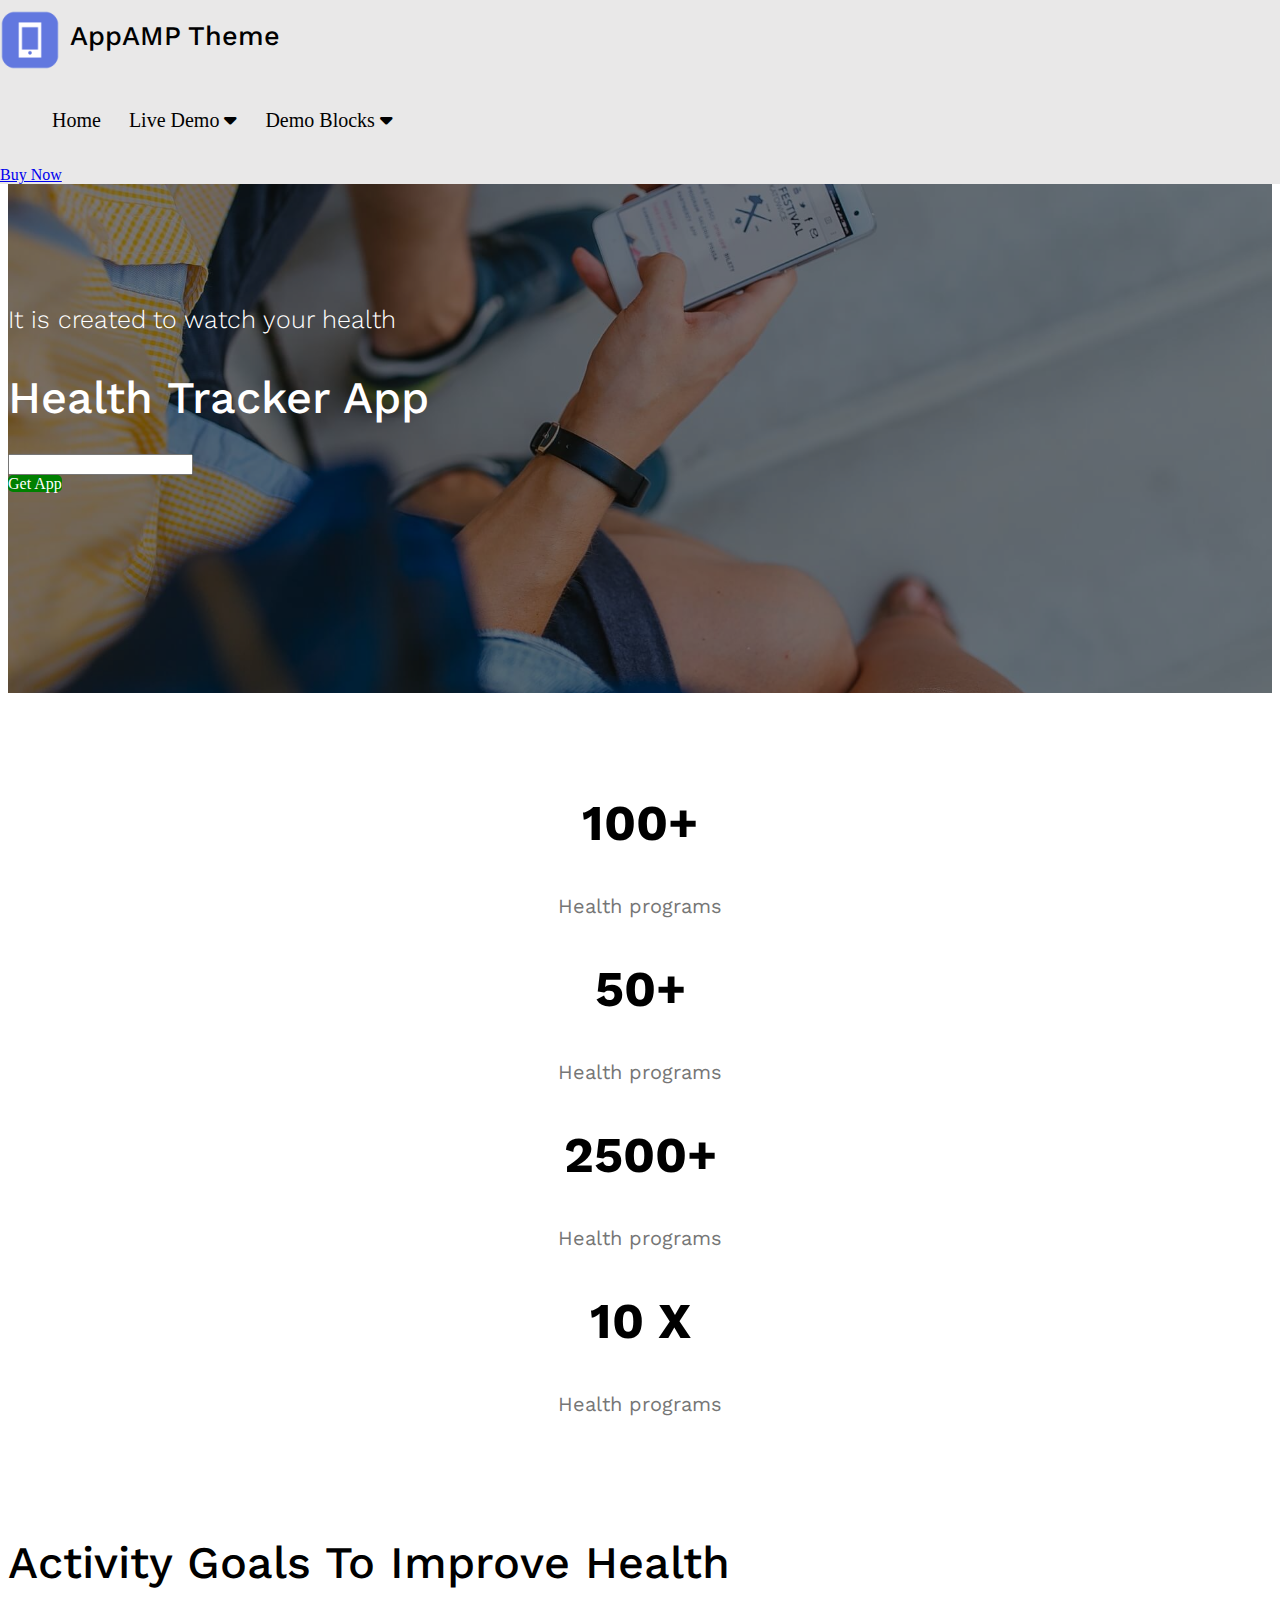
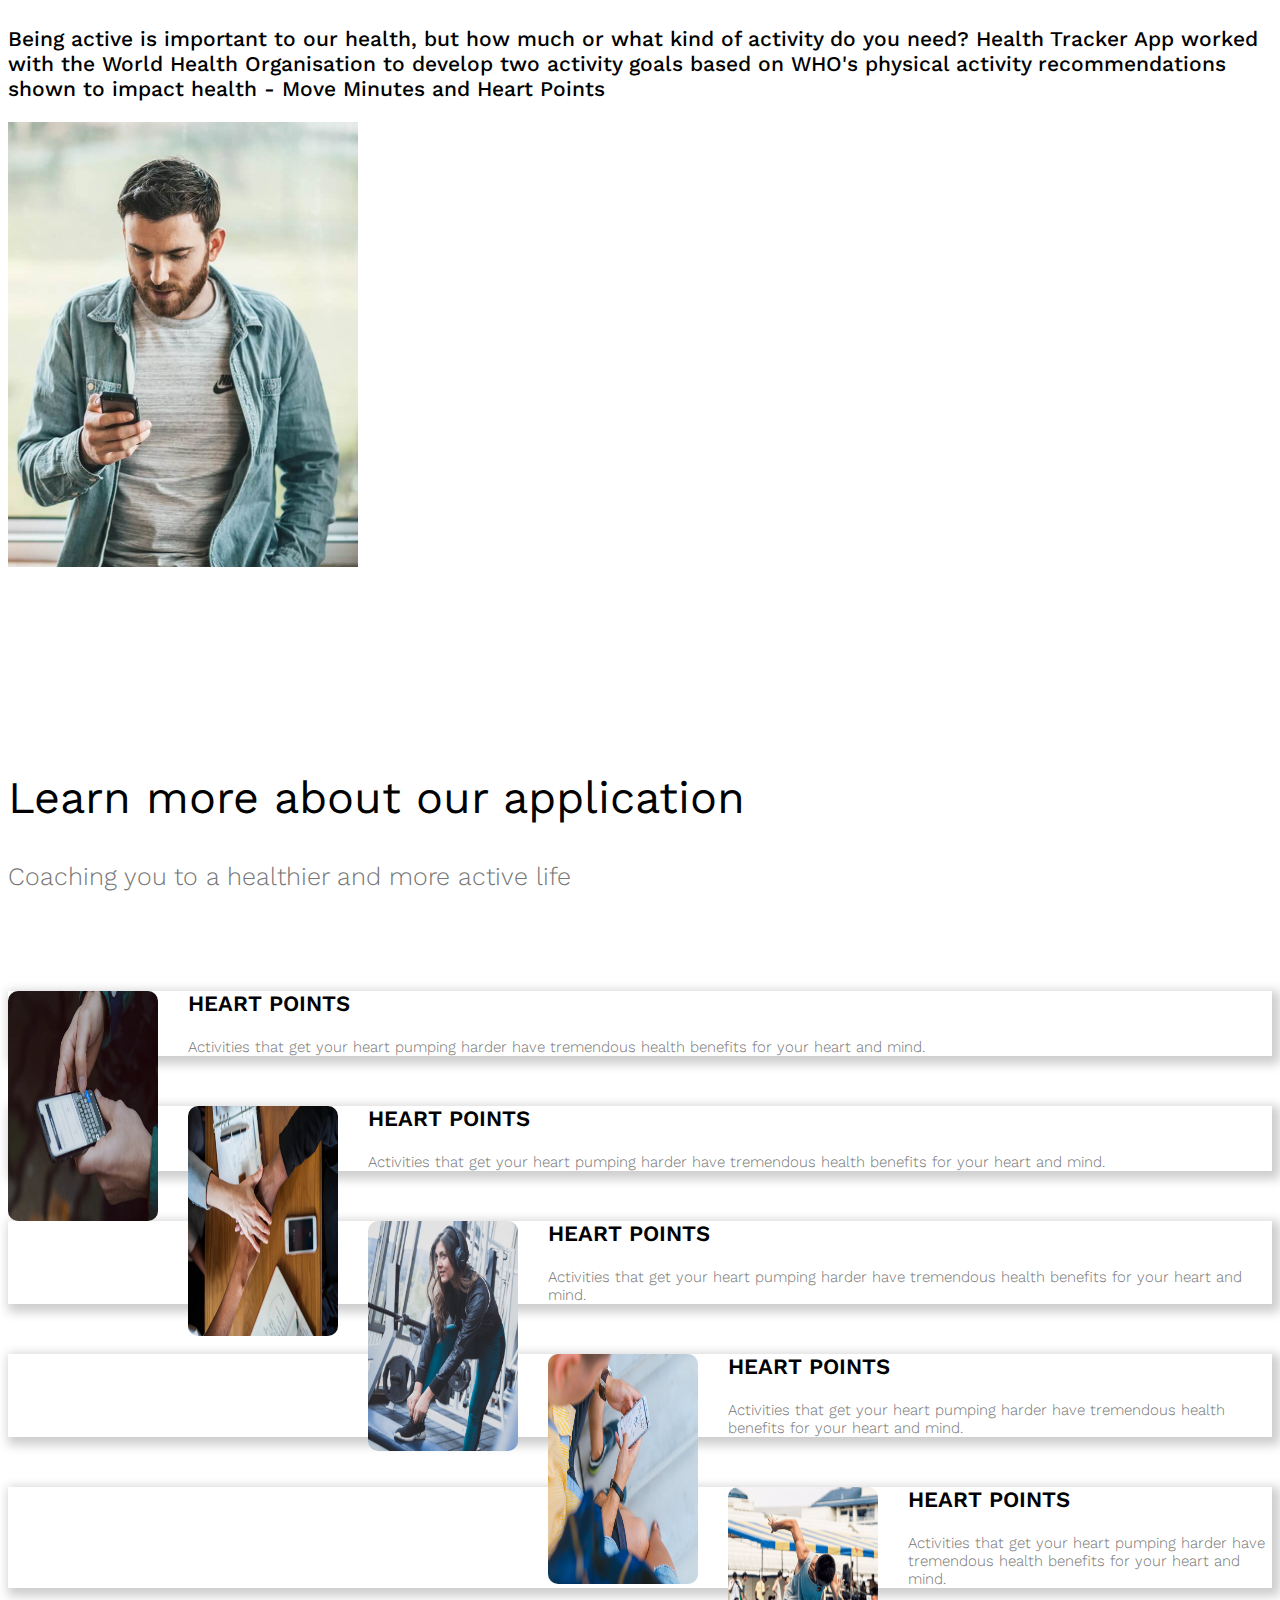
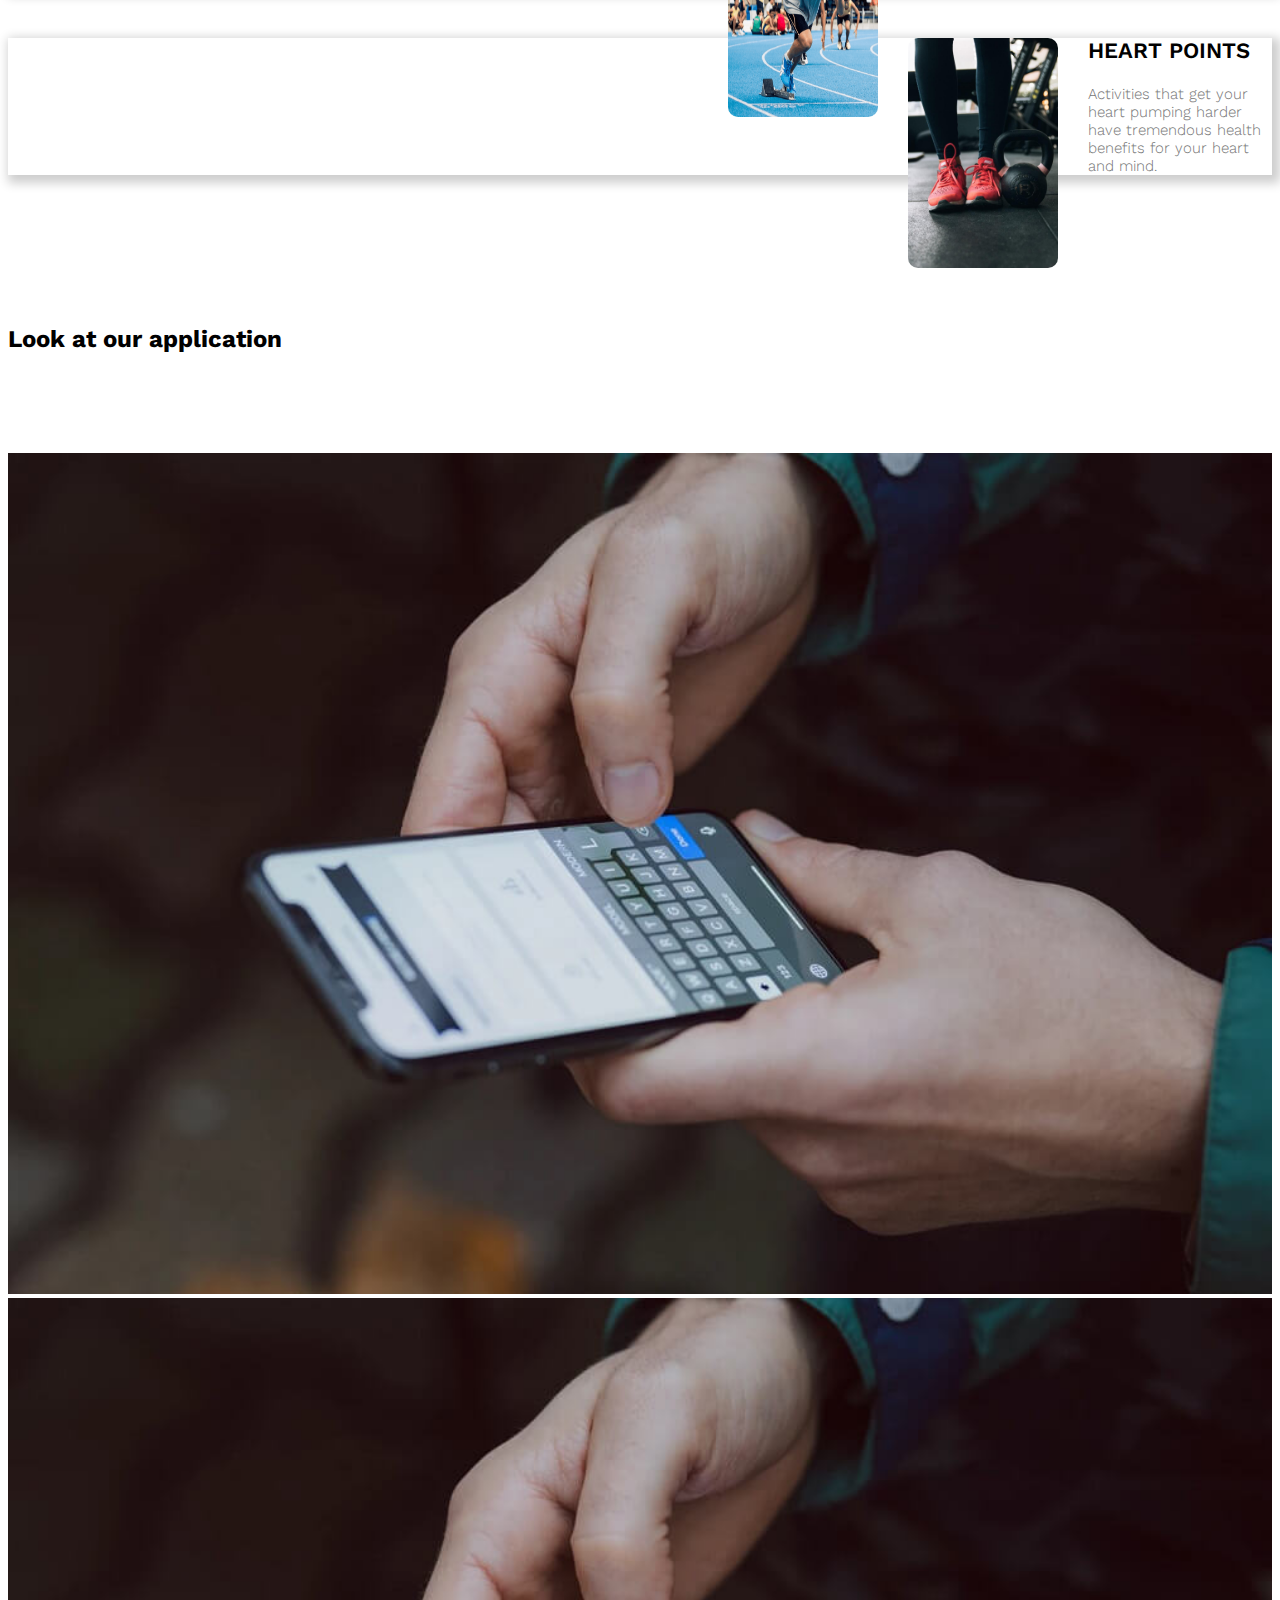
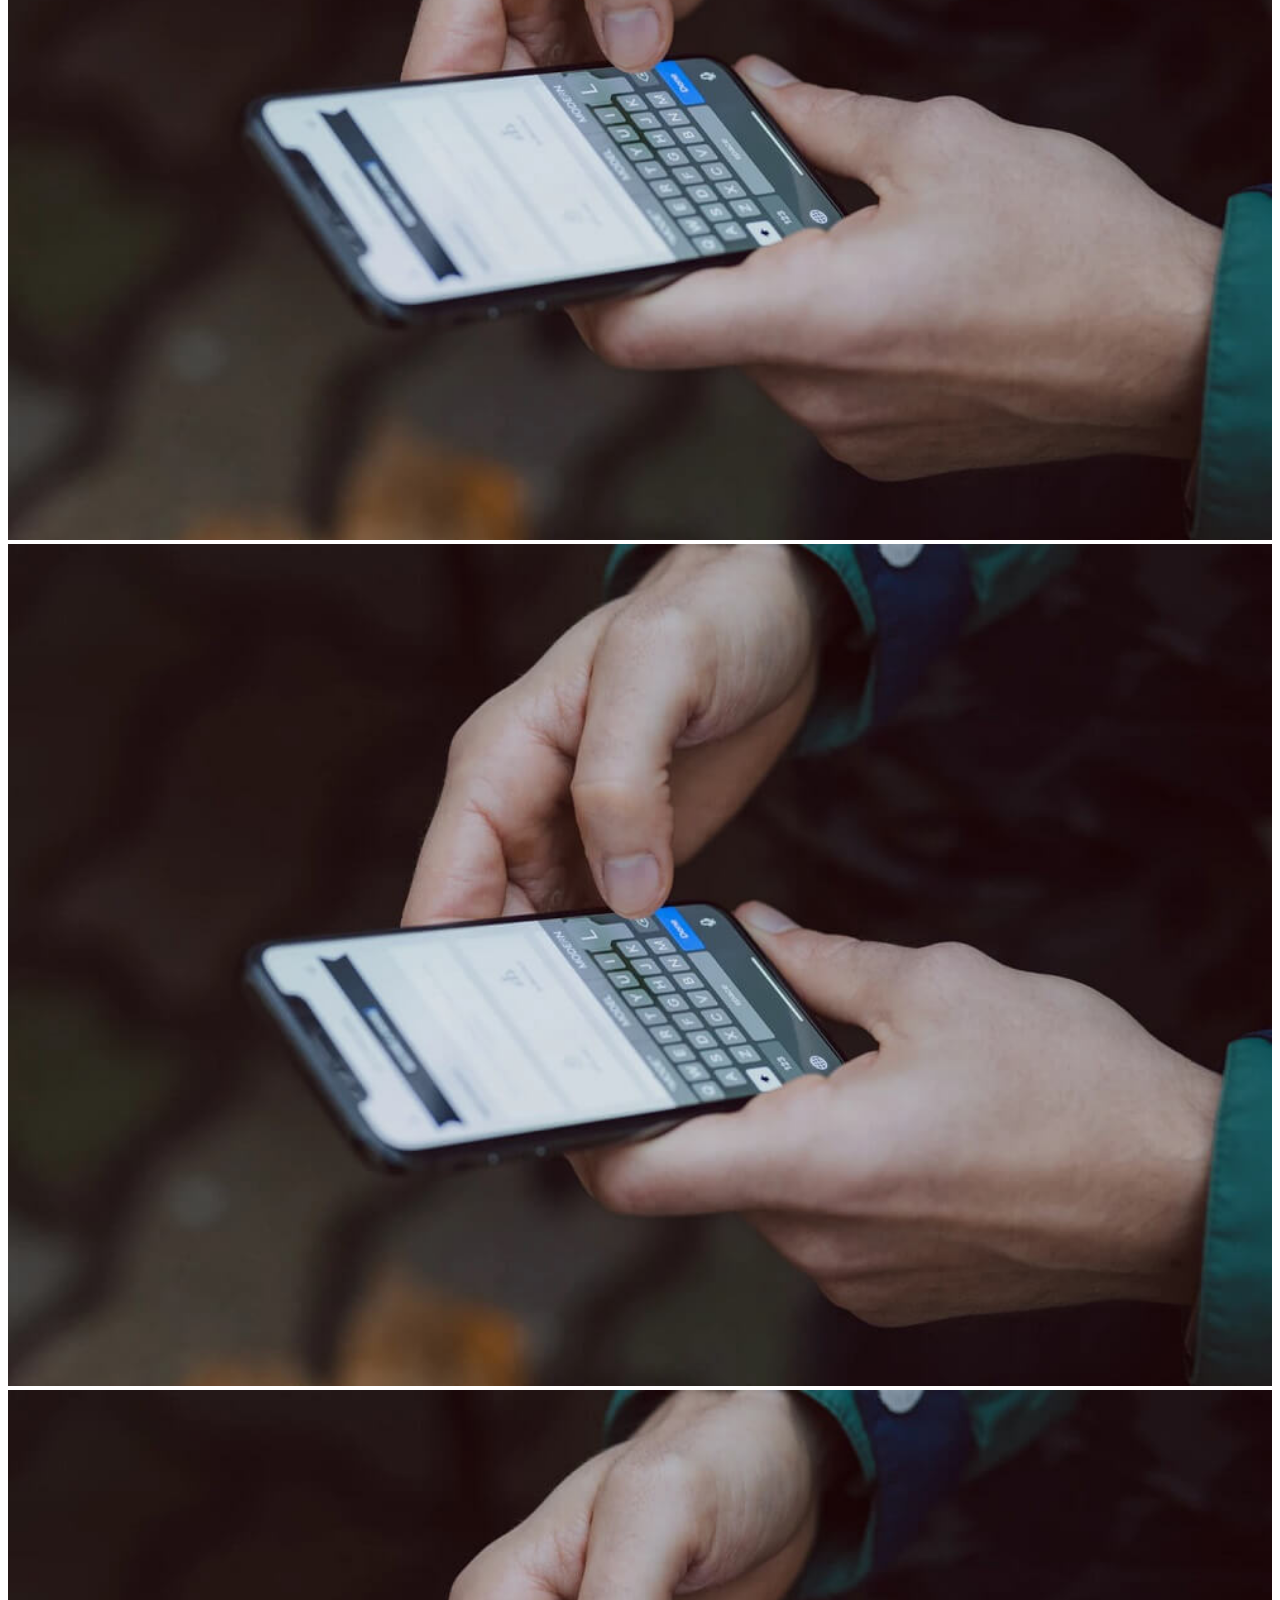
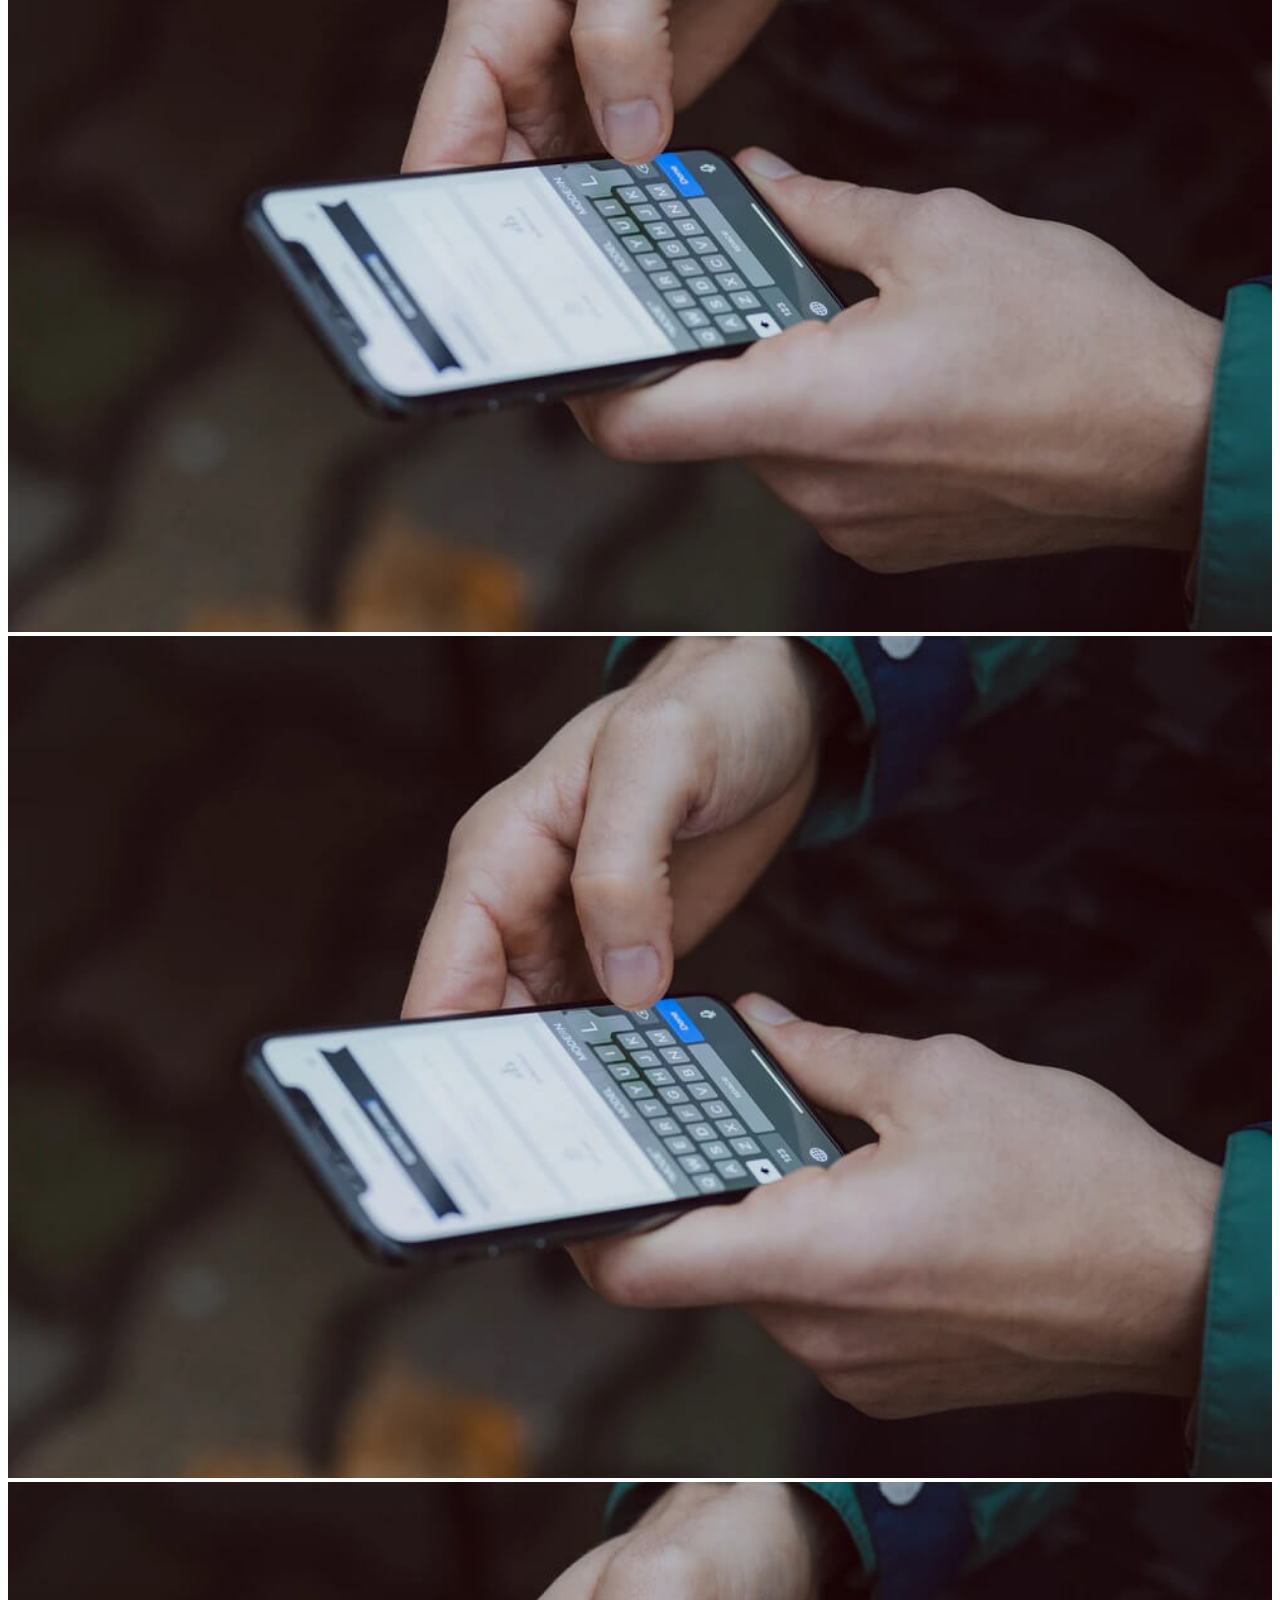
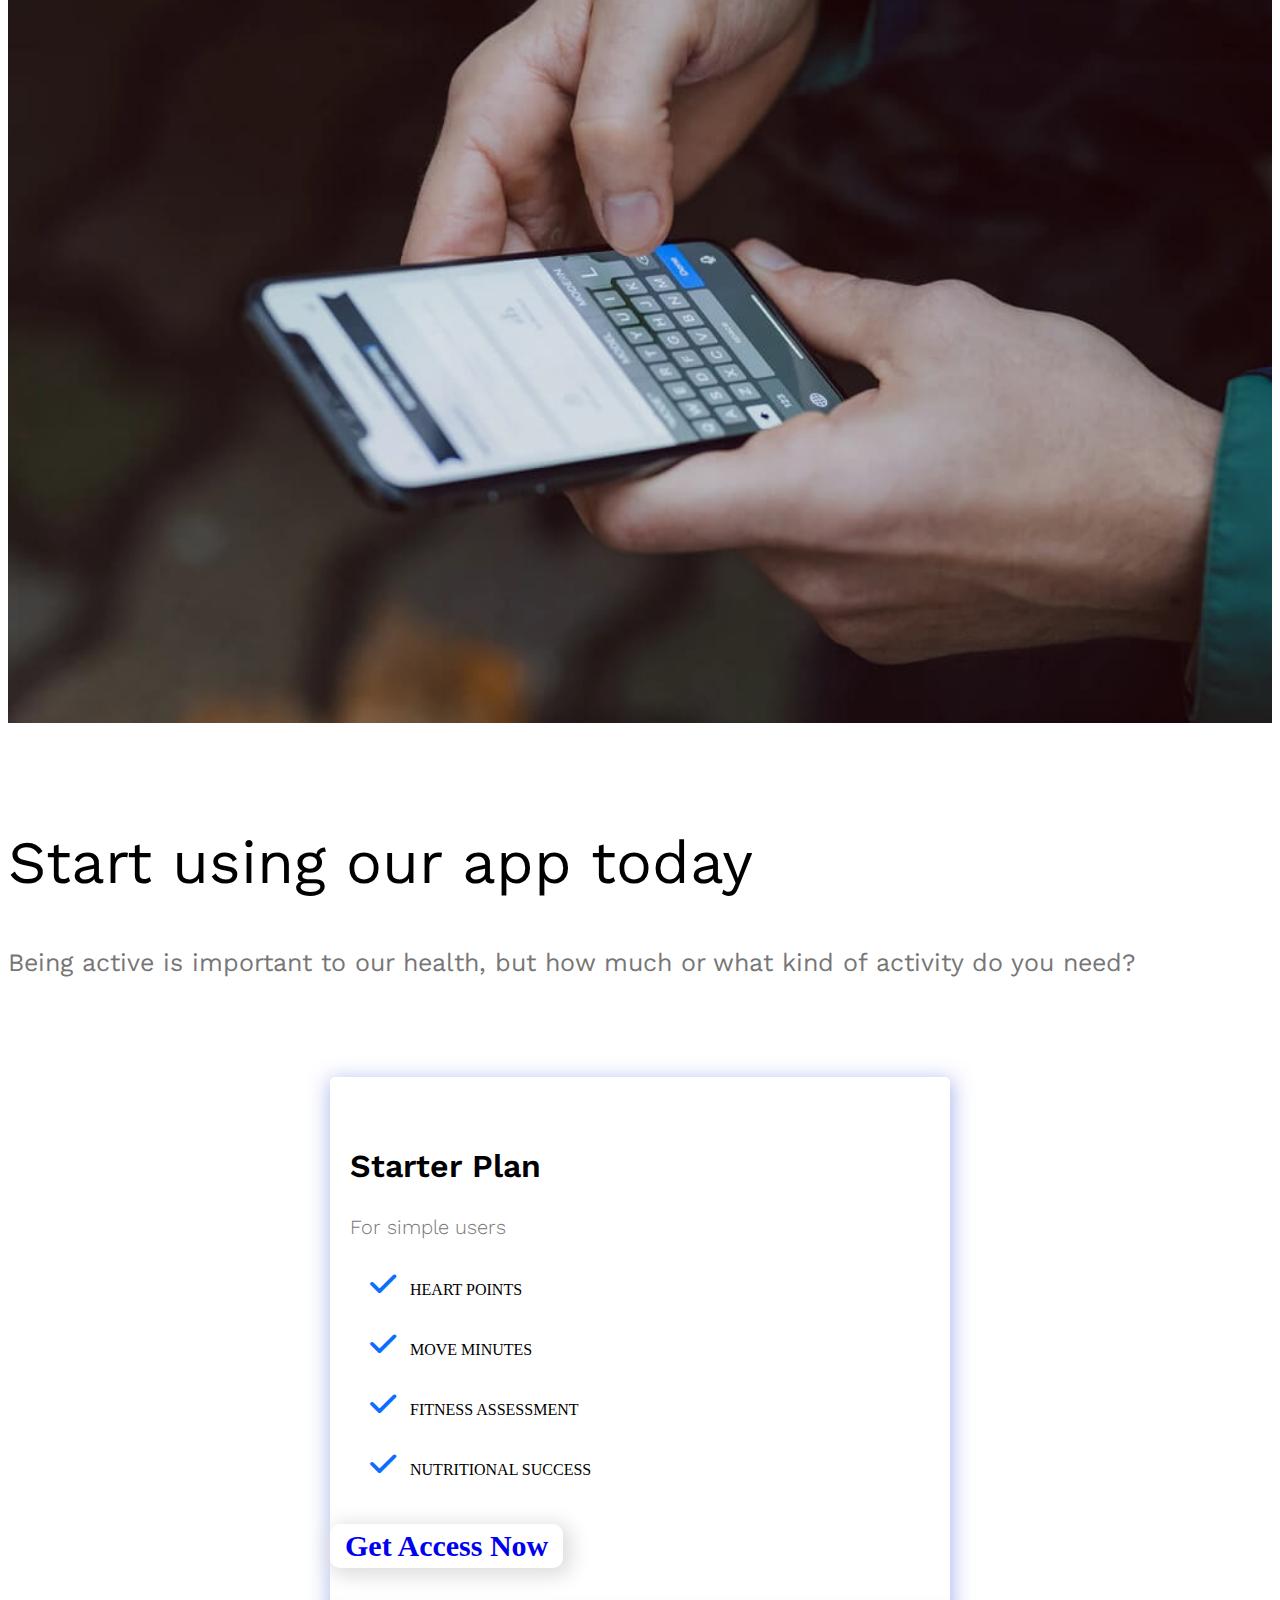
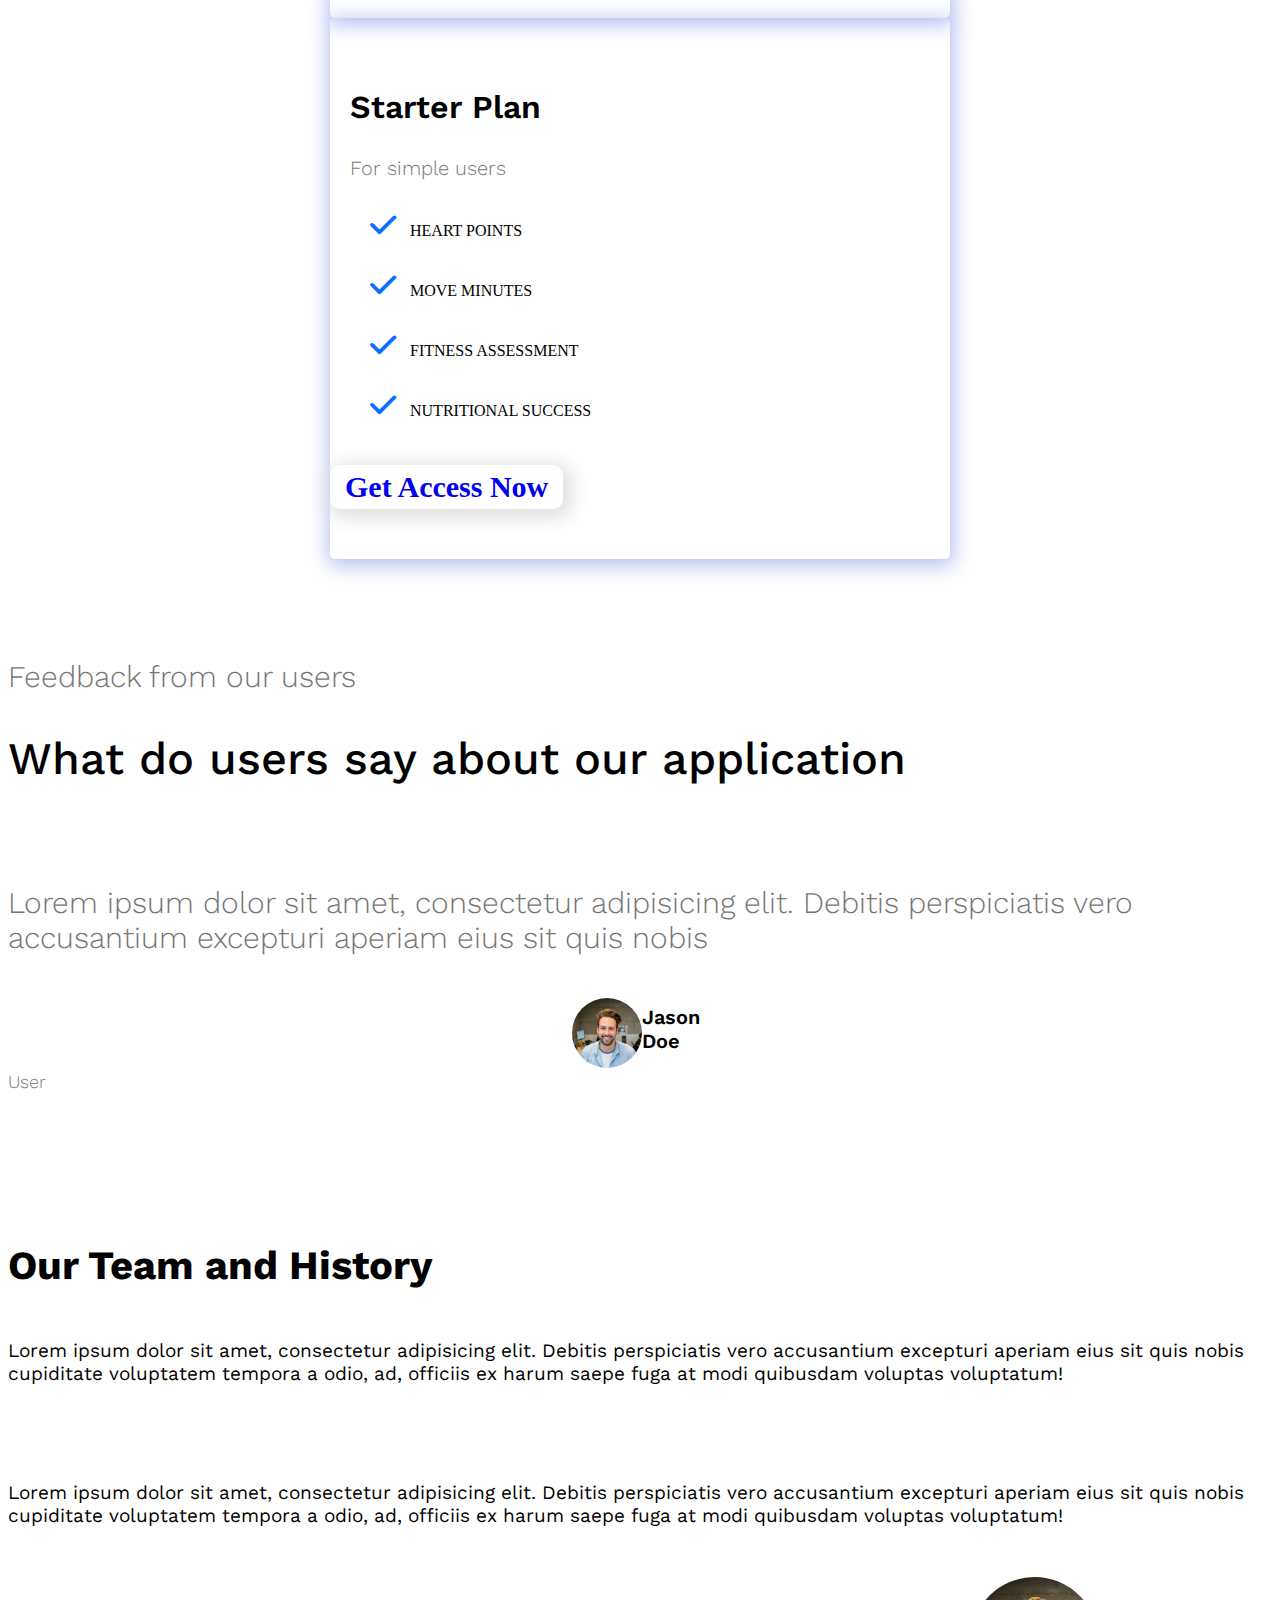
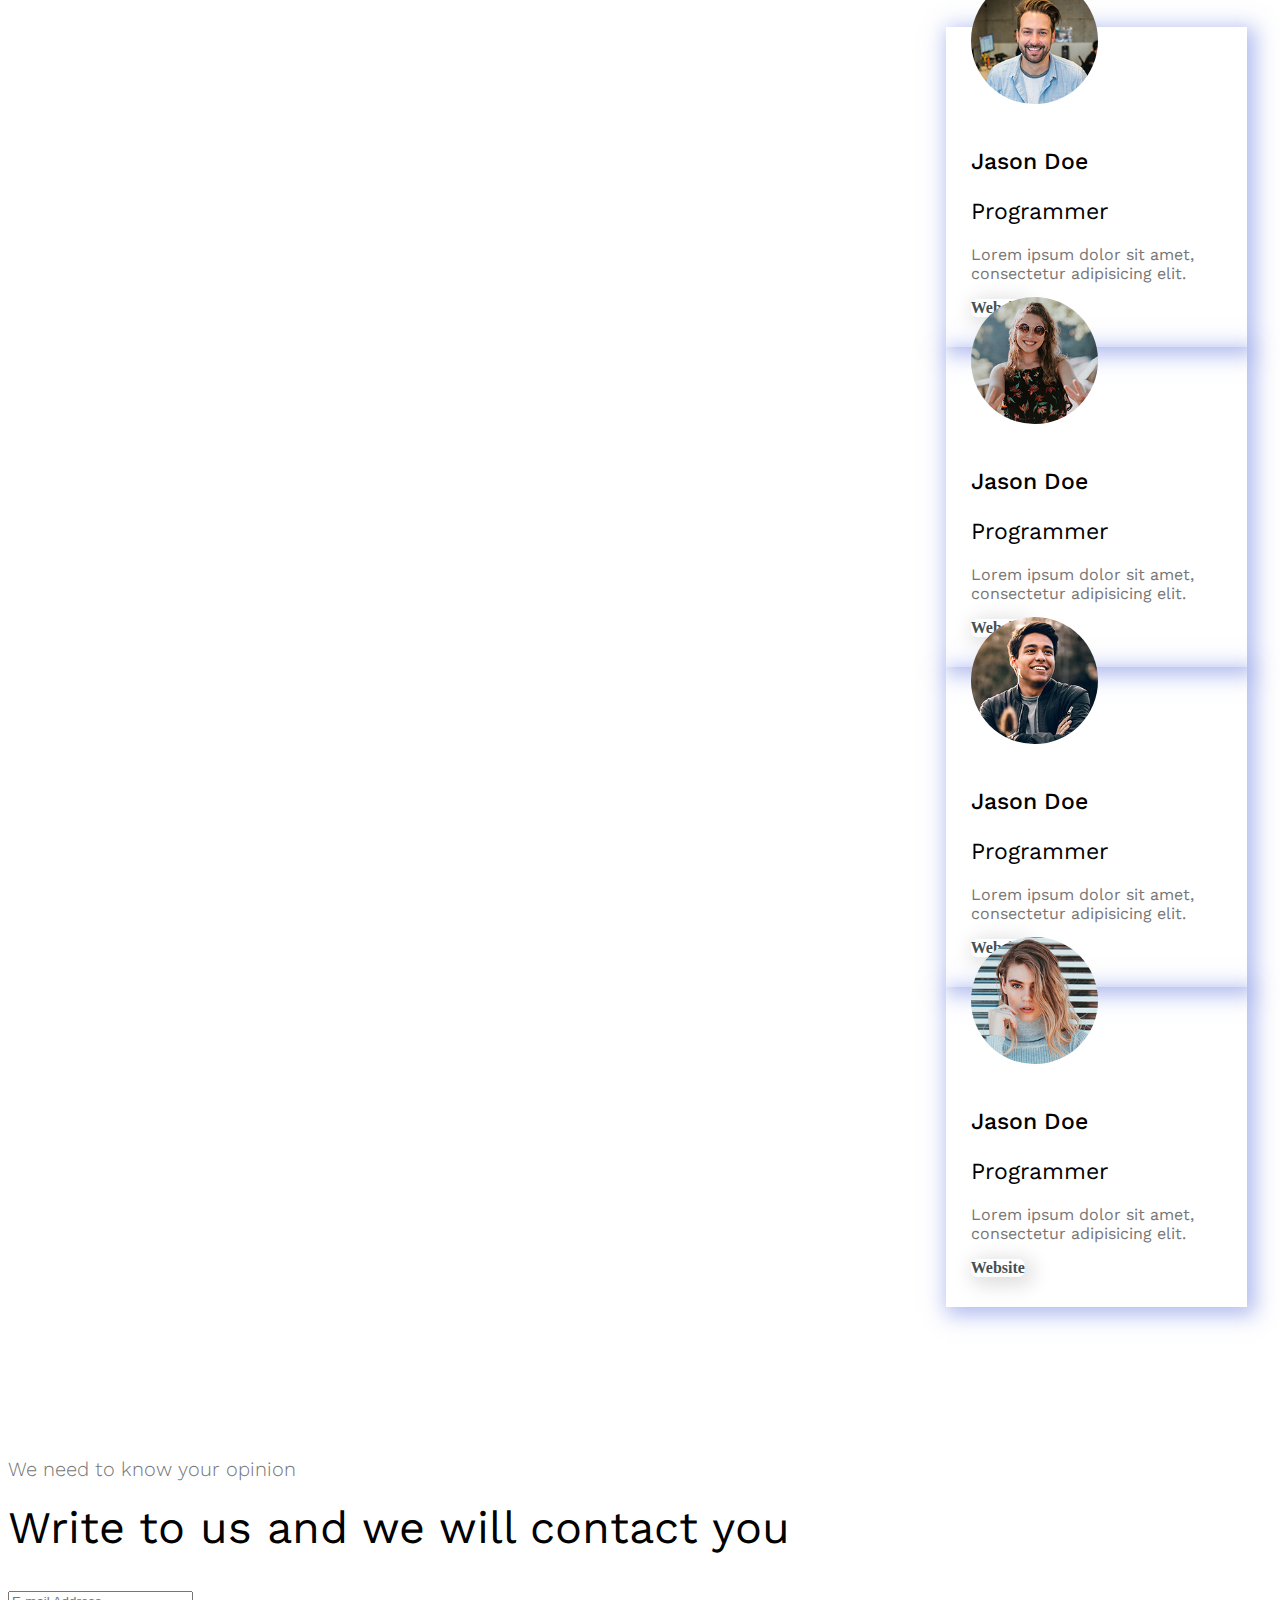
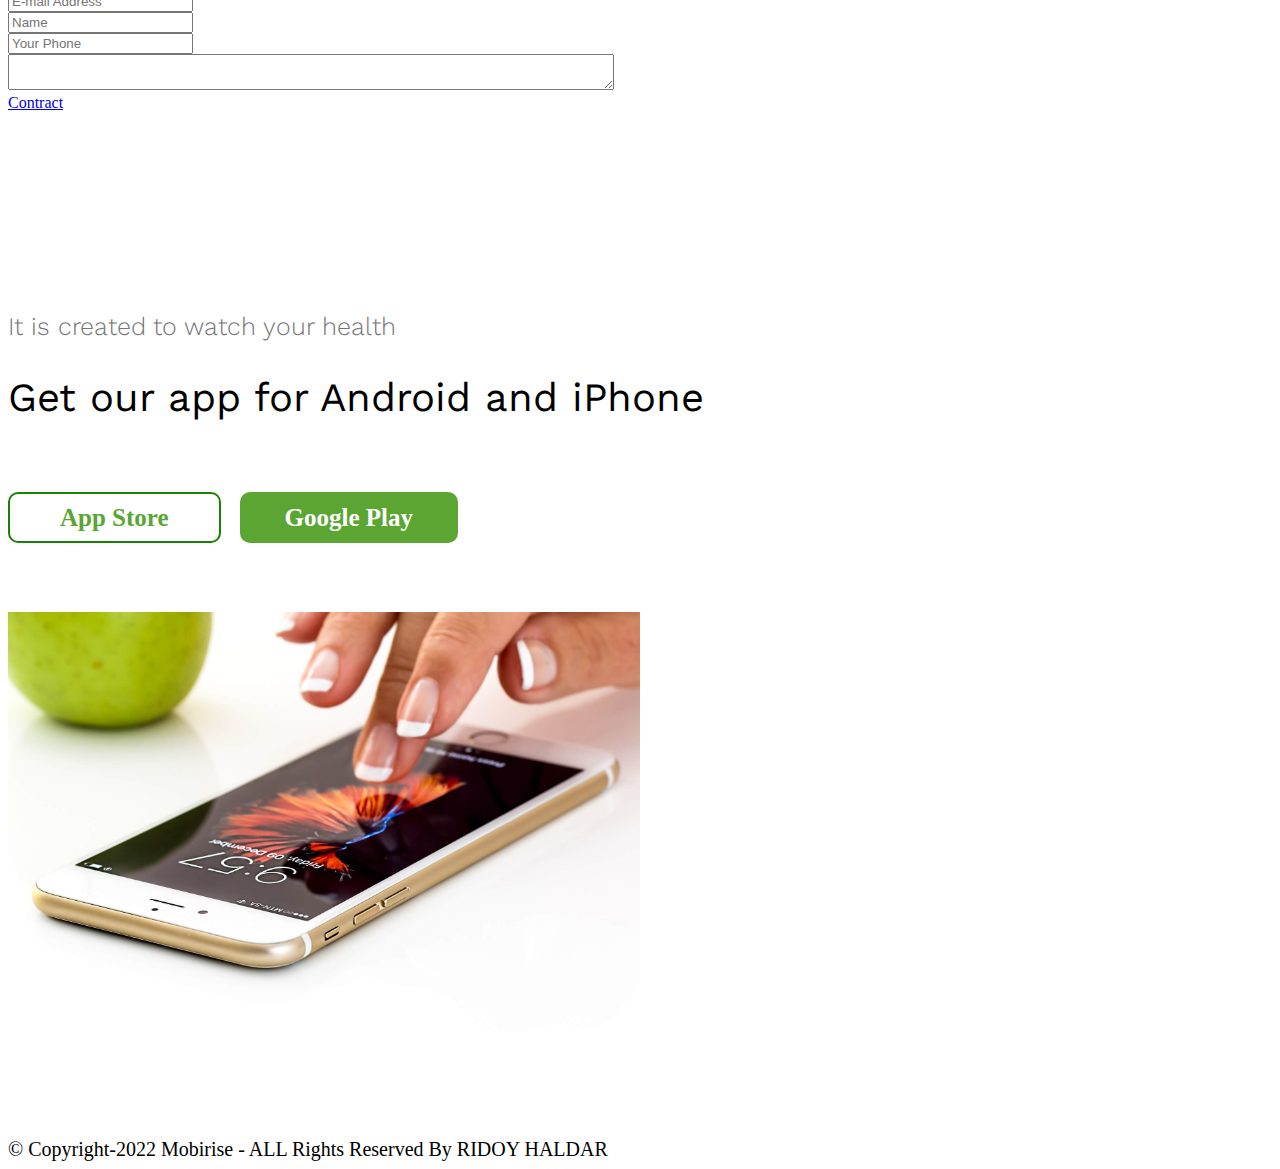
<file: index.html>
<!doctype html>
<html lang="en">
  <head>
    <!-- Required meta tags -->
    <meta charset="utf-8">
    <meta name="viewport" content="width=device-width, initial-scale=1">

    <link rel="stylesheet" href="https://cdnjs.cloudflare.com/ajax/libs/font-awesome/6.1.1/css/all.min.css">
    <link rel="stylesheet" href="https://stackpath.bootstrapcdn.com/bootstrap/5.0.0-alpha1/css/bootstrap.min.css" integrity="sha384-r4NyP46KrjDleawBgD5tp8Y7UzmLA05oM1iAEQ17CSuDqnUK2+k9luXQOfXJCJ4I" crossorigin="anonymous">
    <link rel="preconnect" href="https://fonts.googleapis.com">
    <link rel="preconnect" href="https://fonts.gstatic.com" crossorigin>
    <link href="https://fonts.googleapis.com/css2?family=Work+Sans:wght@100;200;300;400;500;600;700;800;900&display=swap" rel="stylesheet">
    <link rel="stylesheet" href="./style.css">

    <title>AppAMP Health Tracker App</title>
  </head>
  <body>

    <div class="ff">
      <div class="container">
        <div class="row">
          <div class="col-xxl-4">
            <span><a href="#"><img src="./logo.png" alt=""></a></span>
            <h2>AppAMP Theme</h2>
          </div>
          <div class="col-xxl-4">
            <ul>
              <li><a href="#">Home</a></li>
              <li><a href="#">Live Demo <i class="fa-solid fa-caret-down"></i></a>
                <ul>
                  <li><a href="#">Time Planer App</a></li>
                  <li><a href="#">Health Tracker App</a></li>
                </ul>
              </li>
              <li><a href="#">Demo Blocks <i class="fa-solid fa-caret-down"></i></a>
                <ul>
                  <li><a href="#">Headers</a></li>
                  <li><a href="#">Features</a></li>
                  <li><a href="#">Pricing Table & Article</a></li>
                  <li><a href="#">Team & Testimonials</a></li>
                  <li><a href="#">Galery & Video</a></li>
                  <li><a href="#">Forms & Maps & Footer</a></li>
                </ul>
              </li>
            </ul>
          </div>
          <div class="col-xxl-4 text-right">
            <a class="btn btn-outline-primary btn-lg" href="#">Buy Now</a>
          </div>
        </div>
      </div>
    </div>

    <div class="kala-lala">
      <div class="container">
        <div class="row">
          <div class="col-xxl-12">
            <div class="dj-kalia w-50 mx-auto text-center">
              <p>It is created to watch your health</p>
              <h2>Health Tracker App</h2>
              <form action="#">
                <div class="row">
                  <div class="col-xxl-7">
                    <input type="text" class="form-control form-control-lg">
                  </div>
                  <div class="col-xxl-5">
                    <a class="raja btn btn-outline-info btn-lg btn-block" href="#">Get App</a>
                  </div>
                </div>
              </form>
            </div>
          </div>
        </div>
      </div>
    </div>

    <div class="yo-yo">
      <div class="container">
        <div class="row">
          <div class="col-xxl-3">
            <h2>100+</h2>
            <p>Health programs</p>
          </div>
          <div class="col-xxl-3">
            <h2>50+</h2>
            <p>Health programs</p>
          </div>
          <div class="col-xxl-3">
            <h2>2500+</h2>
            <p>Health programs</p>
          </div>
          <div class="col-xxl-3">
            <h2>10 X</h2>
            <p>Health programs</p>
          </div>
        </div>
      </div>
  
    </div>


    <div class="container malur">
      <div class="row">
        <div class="col-xxl-8 blogory">
          <h2>Activity Goals To Improve Health</h2>
          <p>Being active is important to our health, but how much or what kind of activity do you need? Health Tracker App worked with the World Health Organisation to develop two activity goals based on WHO's physical activity recommendations shown to impact health - Move Minutes and Heart Points</p>
        </div>
        <div class="col-xxl-4 balala">
          <img src="./015.jpg" alt="">
        </div>
      </div>
    </div>

    <div class="container salalala">
      <div class="row">
        <div class="col-xxl-12 text-center">
          <h2>Learn more about our application</h2>
          <p>Coaching you to a healthier and more active life</p>
        </div>
      </div>
    </div>

    <div class="features">
      <div class="container">
        <div class="row">

          <div class="col-xxl-4 holulu">
            <img src="./022.jpg" alt="">
            <h3>HEART POINTS</h3>
            <p>Activities that get your heart pumping harder have tremendous health benefits for your heart and mind.</p>
          </div>
          <div class="col-xxl-4 holulu">
            <img src="./mbr-13.jpg" alt="">
            <h3>HEART POINTS</h3>
            <p>Activities that get your heart pumping harder have tremendous health benefits for your heart and mind.</p>
          </div>
          <div class="col-xxl-4 holulu">
            <img src="./mbr-12.png" alt="">
            <h3>HEART POINTS</h3>
            <p>Activities that get your heart pumping harder have tremendous health benefits for your heart and mind.</p>
          </div>
          <div class="col-xxl-4 holulu">
            <img src="./mbr-10.jpg" alt="">
            <h3>HEART POINTS</h3>
            <p>Activities that get your heart pumping harder have tremendous health benefits for your heart and mind.</p>
          </div>
          <div class="col-xxl-4 holulu">
            <img src="./mbr-7.png" alt="">
            <h3>HEART POINTS</h3>
            <p>Activities that get your heart pumping harder have tremendous health benefits for your heart and mind.</p>
          </div>
          <div class="col-xxl-4 holulu">
            <img src="./mbr-8.jpg" alt="">
            <h3>HEART POINTS</h3>
            <p>Activities that get your heart pumping harder have tremendous health benefits for your heart and mind.</p>
          </div>

        </div>
      </div>
    </div>

    <div class="seccc text-center">
      <div class="container">
        <div class="row">
          <div class="col-xxl-12">
            <h2>Look at our application</h2>
          </div>
        </div>
      </div>
    </div>

    <div class="polio">
      <div class="container">
        <div class="row">

          <div class="col-xxl-4 polio-item mb-4">
            <a href="#">
              <img src="./022.jpg" alt="">
            </a>
          </div>
          <div class="col-xxl-4 polio-item mb-4">
            <a href="#">
              <img src="./022.jpg" alt="">
            </a>
          </div>
          <div class="col-xxl-4 polio-item mb-4">
            <a href="#">
              <img src="./022.jpg" alt="">
            </a>
          </div>
          <div class="col-xxl-4 polio-item mb-4">
            <a href="#">
              <img src="./022.jpg" alt="">
            </a>
          </div>
          <div class="col-xxl-4 polio-item mb-4">
            <a href="#">
              <img src="./022.jpg" alt="">
            </a>
          </div>
          <div class="col-xxl-4 polio-item mb-4">
            <a href="#">
              <img src="./022.jpg" alt="">
            </a>
          </div>

        </div>
      </div>
    </div>

    <div class="yok text-center">
      <div class="container">
        <div class="row">
          <div class="col-xxl-12">
            <h2> Start using our app today </h2>
            <p>Being active is important to our health, but how much or what kind of activity do you need?</p>
          </div>
        </div>
      </div>
    </div>

    <div class="shadoww">
      <div class="container">
        <div class="row">

          <div class="col-xxl-5 bal">
            <h1>Starter Plan</h1>
            <p>For simple users</p>
            <ul>
              <li><i class="fa-solid fa-check"></i> HEART POINTS</li>
              <li><i class="fa-solid fa-check"></i> MOVE MINUTES</li>
              <li><i class="fa-solid fa-check"></i> FITNESS ASSESSMENT</li>
              <li><i class="fa-solid fa-check"></i> NUTRITIONAL SUCCESS</li>
            </ul>
            <div class="ganja text-center">
              <div class="ninja">
                <a href="#">Get Access Now</a>
              </div>
            </div>
          </div>
          <div class="col-xxl-5 bal">
            <h1>Starter Plan</h1>
            <p>For simple users</p>
            <ul>
              <li><i class="fa-solid fa-check"></i> HEART POINTS</li>
              <li><i class="fa-solid fa-check"></i> MOVE MINUTES</li>
              <li><i class="fa-solid fa-check"></i> FITNESS ASSESSMENT</li>
              <li><i class="fa-solid fa-check"></i> NUTRITIONAL SUCCESS</li>
            </ul>
            <div class="ganja text-center">
              <div class="ninja">
                <a href="#">Get Access Now</a>
              </div>
            </div>
          </div>

        </div>
      </div>
    </div>

    <div class="hacker">
      <div class="container">
        <div class="row">
          <div class="col-xxl-12">
            <div class="kallullu text-center">
              <p>Feedback from our users</p>
              <h2> What do users say about our application</h2>
            </div>
          </div>
        </div>
      </div>
    </div>


    <div class="muuuu">
      <div class="container">
        <div class="row">
          <div class="col-xxl-12">
            <div class="mew text-center">
              <p>Lorem ipsum dolor sit amet, consectetur adipisicing elit. Debitis perspiciatis vero accusantium excepturi aperiam eius sit quis nobis</p>
              <div class="man-only">
                <div class="men">
                  <img src="./face1.jpg" alt="">
                </div>
                <h2>Jason Doe</h2>
                <p>User</p>
              </div>
            </div>
          </div>
        </div>
      </div>
    </div>

    <div class="likha-abr">
      <div class="container">
        <div class="row">
          <div class="col-xxl-6 billi">
            <h1>Our Team and History</h1>
            <p> Lorem ipsum dolor sit amet, consectetur adipisicing elit. Debitis perspiciatis vero accusantium excepturi aperiam eius sit quis nobis cupiditate voluptatem tempora a odio, ad, officiis ex harum saepe fuga at modi quibusdam voluptas voluptatum!</p>
          </div>
          <div class="col-xxl-6 silli">
            <p>Lorem ipsum dolor sit amet, consectetur adipisicing elit. Debitis perspiciatis vero accusantium excepturi aperiam eius sit quis nobis cupiditate voluptatem tempora a odio, ad, officiis ex harum saepe fuga at modi quibusdam voluptas voluptatum!</p>
          </div>
        </div>
      </div>
    </div>

    <div class="dj-lala">
      <div class="container">
        <div class="row">

          <div class="col-xxl-2 inch">
            <img src="./face1.jpg" alt="">
            <h2>Jason Doe</h2>
            <h3>Programmer</h3>
            <p>Lorem ipsum dolor sit amet, consectetur adipisicing elit.</p>
            <div class="koro">
              <a href="#">Website</a>
            </div>
          </div>
          <div class="col-xxl-2 inch">
            <img src="./face2.jpg" alt="">
            <h2>Jason Doe</h2>
            <h3>Programmer</h3>
            <p>Lorem ipsum dolor sit amet, consectetur adipisicing elit.</p>
            <div class="koro">
              <a href="#">Website</a>
            </div>
          </div>
          <div class="col-xxl-2 inch">
            <img src="./face3.jpg" alt="">
            <h2>Jason Doe</h2>
            <h3>Programmer</h3>
            <p>Lorem ipsum dolor sit amet, consectetur adipisicing elit.</p>
            <div class="koro">
              <a href="#">Website</a>
            </div>
          </div>
          <div class="col-xxl-2 inch">
            <img src="./face4.jpg" alt="">
            <h2>Jason Doe</h2>
            <h3>Programmer</h3>
            <p>Lorem ipsum dolor sit amet, consectetur adipisicing elit.</p>
            <div class="koro">
              <a href="#">Website</a>
            </div>
          </div>

        </div>
      </div>
    </div>

    <div class="tai text-center">
      <div class="container">
        <div class="row">
          <div class="col-xxl-12">
            <p>We need to know your opinion</p>
            <h2>Write to us and we will contact you</h2>
          </div>
        </div>
      </div>
    </div>

    <div class="formal">
      <div class="container">
        <div class="row">
          <div class="col-xxl-3"></div>
          <div class="col-xxl-6">
            <div class="form">
              <div class="card">
                <div class="card-body">
                  <input type="email" placeholder="E-mail Address" class="form-control form-control-lg mt-4">
                  <div class="row">
                    <div class="col-xxl-6">
                      <input type="text" placeholder="Name" class="form-control form-control-lg mt-4">
                    </div>
                    <div class="col-xxl-6">
                      <input type="text" placeholder="Your Phone" class="form-control form-control-lg mt-4">
                    </div>
                    <textarea name=""class="form-control mia-vai m-auto mt-4"></textarea>
                    <div class="ballon text-center mt-4">
                      <a href="#" id="email" class="btn btn-primary btn-lg">Contract</a>
                    </div>
                  </div>
                </div>
                </div>
            </div>
          </div>
          <div class="col-xxl-3"></div>
        </div>
      </div>
    </div>



    <div class="footer text-center">
      <div class="container">
        <div class="row">
          <div class="col-xxl-12">
            <p>It is created to watch your health</p>
            <h2> Get our app for Android and iPhone </h2>
            <div class="touch">
              <a class="chad" href="#">App Store</a>
                <a class="pad" href="#">Google Play</a>
            </div>
          </div>
        </div>
      </div>
    </div>

    <div class="footer-image">
      <div class="container">
        <div class="row">
          <div class="col-xxl-12">
            <div class="pic-pic text-center">
              <img src="./mbr-11.jpg" alt="">
            </div>
          </div>
        </div>
      </div>
    </div>

    <div class="ses text-center">
      <div class="container">
        <div class="row">
          <div class="col-xxl-12">
            <span>&copy; Copyright-2022 Mobirise - ALL Rights Reserved By RIDOY HALDAR</span>
          </div>
        </div>
      </div>
    </div>






    <!-- Optional JavaScript -->
    <!-- Popper.js first, then Bootstrap JS -->
    <script src="https://cdn.jsdelivr.net/npm/popper.js@1.16.0/dist/umd/popper.min.js" integrity="sha384-Q6E9RHvbIyZFJoft+2mJbHaEWldlvI9IOYy5n3zV9zzTtmI3UksdQRVvoxMfooAo" crossorigin="anonymous"></script>
    <script src="https://stackpath.bootstrapcdn.com/bootstrap/5.0.0-alpha1/js/bootstrap.min.js" integrity="sha384-oesi62hOLfzrys4LxRF63OJCXdXDipiYWBnvTl9Y9/TRlw5xlKIEHpNyvvDShgf/" crossorigin="anonymous"></script>
  </body>
</html>
</file>
<file: style.css>
body h1,h2,h3,h4,h5,h6,p{
    font-family: 'Work Sans', sans-serif;
}


.ff{
    z-index: 99;
    position: fixed;
    top: 0;
    left: 0;
    width: 100%;
    background: rgb(233, 232, 232);
}

.col-xxl-4 span{
    float: left;
    margin-right: 10px;
}

.col-xxl-4 h2{
    display: inline-block;
    margin-top: 10px;
    font-size: 27px;
    font-weight: 500;
    color: #010101;
    transition: .4s;
}

.col-xxl-4 img{
    width: 60px;
}

.container{
    margin-top: 10px;
}

.col-xxl-4 h2:hover{
    color: rgb(161, 161, 161);
}

.col-xxl-4 ul{
}
.col-xxl-4 ul li{
    line-height: 3;
    display: inline-block;
    font-size: 20px;
    padding: 0 12px;
}
.col-xxl-4 ul li a{
    text-decoration: none;
    color: #010101;
}
.col-xxl-4 ul li:hover > a{
    color: #0d6efd;
}

/* diohfhf */


.kala-lala{
    margin-top: 80px;
}
.col-xxl-4 ul li{
    position: relative;
}
.col-xxl-4 ul li ul{
    position: absolute;
    top: 100%;
    left: 0;
    width: 282px;
    background-color: rgb(255, 255, 255);
    cursor: pointer;
}

.col-xxl-4 ul li ul{
    opacity: 0;
    visibility: hidden;
    transition: .4s;
    transform-origin: top;
    transform: scaleY(0);
}

.col-xxl-4 ul li:hover ul{
    opacity: 1;
    visibility: visible;
    transform: scaleY(1);
}

.col-xxl-4 ul li ul li a{
    display: block;
    border-bottom: 1px solid #ddd;
}

/* njffjfj */


.kala-lala{
    background: url(./mbr-10.jpg) no-repeat center center;
    background-size: cover;
    padding: 200px 0;
    position: relative;
    z-index: 1;
}

.kala-lala::before{
    content: "";
    background: rgba(0, 0, 0, .5);
    position: absolute;
    left: 0;
    top: 0;
    height: 100%;
    width: 100%;
    z-index: -1;
}

.dj-kalia p{
    font-size: 25px;
    font-weight: 300;
    color: #ffff;
    margin-bottom: 30px;
}

.dj-kalia h2{
    font-size: 45px;
    color: #ffff;
    font-weight: 500;
    margin-bottom: 30px;
}

.gaja{
    margin-bottom: 100px;
}

.raja{
    border: none;
    background: green;
    color: white;
    text-decoration: none;
    border-radius: 5px;
    box-sizing: border-box;
    transition: .4s;
}



.raja:hover{
    background: white;
    color: #0d6efd;
    box-shadow: 4px 4px 20px 4px rgba(98, 120, 223, .5);
}


.yo-yo{
    margin-top: 100px;
}

.col-xxl-3 h2{
    font-size: 50px;
    text-align: center;
}

.col-xxl-3 p{
    font-size: 20px;
    text-align: center;
    font-weight: 400;
    color: #767676;
}

/* fwmfwemff */

.malur{
    margin-top: 100px;
}
.blogory{
    margin-top: 120px;
}
.blogory h2{
    font-size: 45px;
    font-weight: 500;
}

.blogory p{
    font-size: 21px;
    font-weight: 500;
}

.balala img{
    width: 350px;
}

.salalala{
    margin-top: 200px;
}

.salalala h2{
    font-size: 45px;
    font-weight: 400;
}

.salalala p{
    font-size: 25px;
    font-weight: 300;
    color: #767676;
}

/* feefhfhefh */


.features{
    margin-top: 100px;
}

.holulu img{
    float: left;
    height: 230px;
    width: 150px;
    margin-right: 30px;
    border-radius: 10px;
}

.holulu h3{
    font-weight: 600;
    font-size: 22px;
    margin-top: 50px;
}

.holulu p{
    color: #767676;
    font-weight: 300;
    font-size: 15px;
}
.holulu{
    box-shadow: 4px 4px 10px 4px rgba(0, 0, 0, .2);
    margin-bottom: 30px;
}
/* seccc */
.seccc{
    margin-top: 150px;
}

.polio{
    margin-top: 100px;
}

.polio img{
    width: 100%;
}

.polio-item a{
    position: relative;
    display: block;
}

.polio-item a::after{
    content: "";
    position: absolute;
    top: 0;
    left: 0;
    width: 100%;
    height: 100%;
    background: rgb(98, 120, 223, .7);
    opacity: 0;
    visibility: hidden;
    transition: .4s;
}

.polio-item:hover a::after{
    opacity: 1;
    visibility: visible;
}

.yok{
    margin-top: 100px;
}

.yok h2{
    font-size: 60px;
    font-weight: 400;
}

.yok p{
    font-size: 25px;
    color: #767676;
}

.shadoww{
    margin-top: 100px;
}
.bal{
    box-shadow: 1px 4px 20px 2px rgba(98, 120, 223, .5);
    margin: auto;
    width: 620px;
    border-radius: 5px;
    padding: 50px 0;

}
.bal h1{
    margin-top: 20px;
    font-weight: 600;
    margin-bottom: 30px;
    margin-left: 20px;
}
.bal p{
    color: #767676;
    font-size: 20px;
    font-weight: 300;
    margin-bottom: 30px;
    margin-left: 20px;
}
.bal ul{

}
.bal ul li{
    list-style: none;
    margin-bottom: 30px;
}

.bal ul li i{
    color: #0d6efd;
    font-size: 30px;
    margin-right: 10px;
}


.ninja a{
    text-decoration: none;
    font-size: 30px;
    font-weight: 600;
}

.ninja{
    text-align: center;
    border: none;
    display: inline-block;
    padding: 5px 15px;
    border-radius: 10px;
    transition: .4s;
    margin-top: 15px;
    box-shadow: 4px 4px 20px 4px #ddd;
}

.bal:hover .ninja{
    background: #0d6efd;
}

.bal:hover .ninja a{
    color: #fff;
}

.ninja:hover{
    Background: #000 !important;
}


.kallullu{
    margin-top: 100px;
}
.kallullu p{
    color: #767676;
    font-weight: 300;
    font-size: 30px;
    margin-bottom: 20px;
}

.kallullu h2{
    font-weight: 500;
    font-size: 45px
}

.mew{
    margin-top: 100px;
}
.mew p{
    color: #767676;
    font-size: 30px;
    font-weight: 300;
}

.man-only{
    margin-top: 50px;
}

.men img{
    float: left;
    margin-left: 564px;
    border-radius: 100%;
    width: 70px;
    margin-top: -7px;
}

.man-only h2{
    margin-right: 530px;
    font-size: 20px;
    font-weight: 600;
}

.man-only p{
    margin-right: 588px;
    font-size: 18px;
    font-weight: 300;
}

.likha-abr{
    margin-top: 150px;
}
.billi h1{
    margin-bottom: 50px;
    font-size: 40px;
}
.billi p{
    font-size: 19px;
    font-weight: 400;
}
.silli p{
    margin-top: 96px;
    font-size: 19px;
    font-weight: 400;
}

.inch{
    box-shadow: 4px 4px 20px 4px rgba(98, 120, 223, .5);
    margin: auto;
}
.inch{
    margin-right: 2%;
    width: 301px;
    padding: 30px 25px;
    box-sizing: border-box;
}

.inch h2{
    margin-top: 40px;
    font-weight: 500;
    font-size: 23px;
}
.inch h3{
    font-size: 23px;
    font-weight: 400;
    margin-bottom: 20px;
}
.inch p{
    color: #767676;
}

.koro{
    box-shadow: 4px 4px 20px 4px #ddd;
    border: none;
    display: inline-block;
    transition: .4s;
    border-radius: 7px;

}

.koro a{
    text-decoration: none;
    color: #465052;
    font-weight: 700;
}

.koro:hover{
    background: #465052;
    border-radius: 7px;
}

.koro a:hover{
    color: white;
}

.dj-lala{
    margin-top: 100px;
}
.inch img{
    margin-top: -80px;
    border-radius: 100%;
    width: 127px;
}

.tai{
    margin-top: 150px;
}
.tai p{
    color: #767676;
    font-weight: 300;
    font-size: 20px;
}
.tai h2{
    font-size: 45px;
    font-weight: 400;
    margin-top: 20px;
}

.ha{
    margin-top: 100px;
}

.ha h2{
    font-size: 25px;
}

.footer{
    margin-top: 200px;
}

.touch{
    display: inline-block;
    margin-top: 50px;
}

.chad{
    text-decoration: none;
}

.chad{
    border: 2px solid rgb(25, 129, 5);
    padding: 10px 50px;
    border-radius: 10px;
    font-size: 25px;
    font-weight: 600;
    color: #5ba533;
    transition: .4s;
    margin-right: 15px;
}
.pad{
    text-decoration: none;
    padding: 12px 45px;
    border-radius: 10px;
    font-size: 25px;
    font-weight: 600;
    color: #ffffff;
    background: #5ba533;
    transition: .4s;
    
}

.pad:hover{
    background: #000;
    color: #ffffff;
}

.chad:hover{
    background: #5ba533;
    color: #ffffff;
}


.footer p{
    font-size: 25px;
    color: #767676;
    font-weight: 300;
}

.footer h2{
    font-weight: 400;
    font-size: 40px;
}


.footer-image img{
    width: 50%;
}

.footer-image{
    margin-top: 80px;
}

.ses span{
    font-size: 20px;
}
.ses{
    margin-top: 100px;
}

.card{
    border: none;
}

.mia-vai{
    width: 600px;
}

.ballon a:hover{
    background: #fff;
    border: 2px solid #0d6efd transparent;
    color: #0d6efd;
}
.ballon a{
    transition: .4s;
}
</file>
